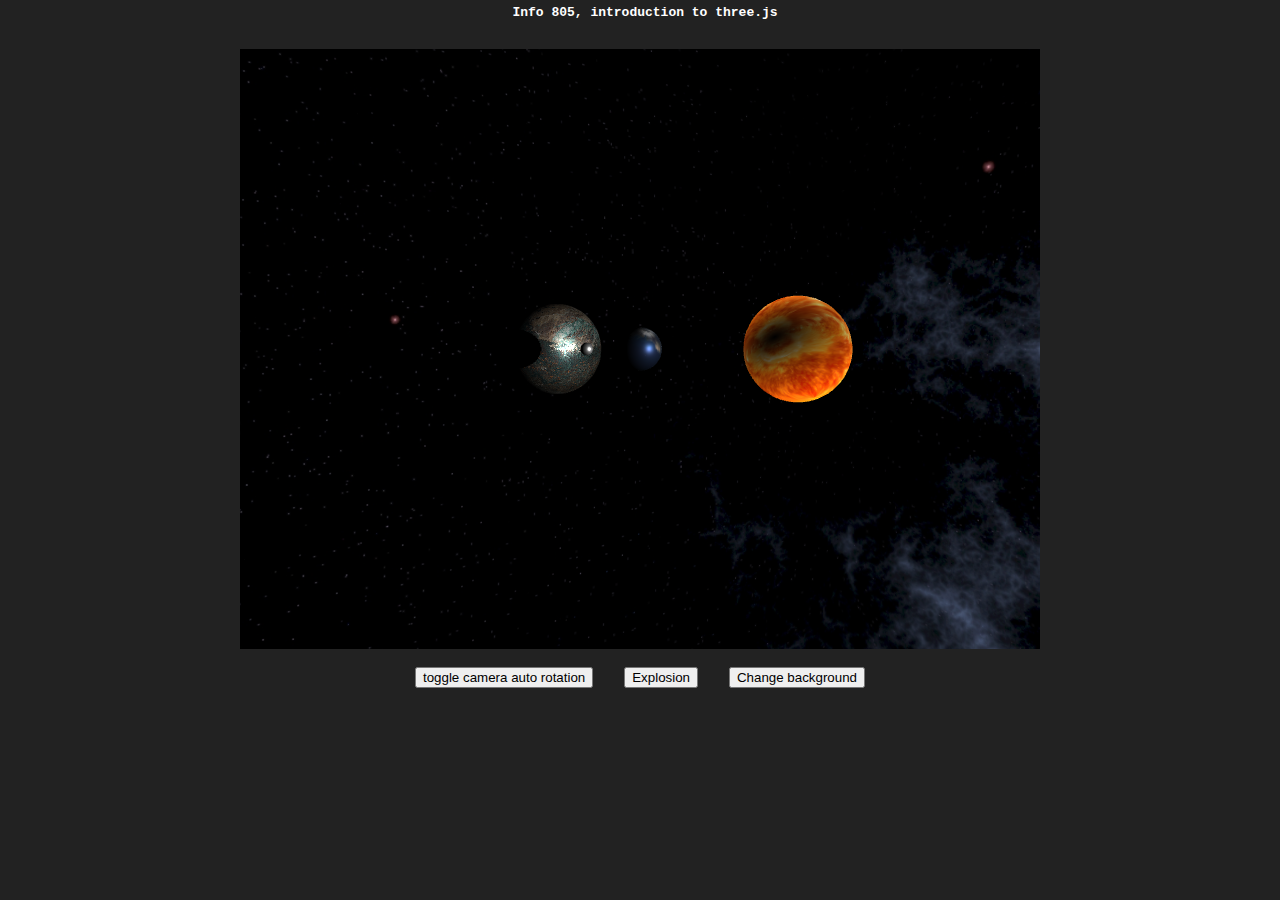
<file: index.html>
<!DOCTYPE html>
<html lang="en">

<head>
    <title>A small introduction to three.js webgl</title>
    <meta charset="utf-8">
    <meta name="viewport" content="width=device-width, user-scalable=no, minimum-scale=1.0, maximum-scale=1.0">
    <link rel="shortcut icon" type="image/x-icon" href="favicon.ico">
    <link rel="stylesheet" href="css/basic.css">

    <script src="three.js"></script>
    <script src="js/Detector.js"></script>
    <script src="js/OrbitControls.js"></script>

    <!-- from : https://threejs.org/examples/#webgl_shader2 -->
    <script id="fragment_shader" type="x-shader/x-fragment">
        uniform float time; uniform sampler2D texture; varying vec2 vUv; void main( void ) { vec2 position = - 1.0 + 2.0 * vUv; float a = atan( position.y, position.x ); float r = sqrt( dot( position, position ) ); vec2 uv; uv.x = cos( a ) / r; uv.y = sin( a
        ) / r; uv /= 10.0; uv += time * 0.05; vec3 color = texture2D( texture, uv ).rgb; gl_FragColor = vec4( color * r * 1.5, 1.0 ); }
    </script>

    <script id="vertexShader" type="x-shader/x-vertex">
        varying vec2 vUv; void main() { vUv = uv; vec4 mvPosition = modelViewMatrix * vec4( position, 1.0 ); gl_Position = projectionMatrix * mvPosition; }
    </script>

    <script type="text/javascript">
        // Checks that your browser supports WebGL.
        if (!Detector.webgl) Detector.addGetWebGLMessage();

        let movementSpeed = 80;
        let totalObjects = 1000;
        let objectSize = 10;
        let sizeRandomness = 4000;

        let dirs = [];
        let parts = [];

        let renderer = null;
        let scene = null;
        let camera = null;
        let light = null;
        let earthMesh = null;
        let moonMesh = null;
        let vertexDisplacement = null;
        let sunMesh = null;
        let uniforms = null; // used for sun shader
        let curTimeRender = Date.now();
        let curTimeAnimate = Date.now();
        let earthGroup = null;
        let moonGroup = null;
        let controls = null;
        let rotateCamera = true;
        let planets = [];
        let numBackground = 1;

        let loadingManager = null;

        // This function is called whenever the document is loaded
        function init() {
            // Get display canvas
            const canvas = document.getElementById("webglcanvas");

            // Create the Three.js renderer and attach it to our canvas
            renderer = new THREE.WebGLRenderer({
                canvas: canvas,
                antialias: true,
                autoClear: false
            });
            // Set the viewport size
            renderer.setSize(canvas.width, canvas.height);
            // Create a new Three.js scene
            scene = new THREE.Scene();
            // Add  a camera so we can view the scene
            camera = new THREE.PerspectiveCamera(45, canvas.width / canvas.height, 1, 4000);

            renderer.shadowMap.enabled = true;
            // rendu coûteux mais plus joli (default: THREE.PCFShadowMap)
            renderer.shadowMap.type = THREE.PCFSoftShadowMap;

            // Add a white point light
            light = new THREE.PointLight(0xffffff, 1.5);

            light.castShadow = true;
            // On peut aussi paramétrer la qualité du calcul
            light.shadow.mapSize.width = 1024;
            light.shadow.mapSize.height = 1024;
            light.shadow.camera.near = 0.5; // default
            light.shadow.camera.far = 50;
            light.shadow.camera.fov = 120;

            // Create a texture-mapped sphere and add it to the scene
            // First, create the texture map
            let mapUrl = "images/earth_atmos_2048.jpg";
            let earthMap = new THREE.TextureLoader(loadingManager).load(mapUrl);
            let moonMap = new THREE.TextureLoader(loadingManager).load("images/moon_1024.jpg");
            let normalMapUrl = "images/earth_normal_2048.jpg";
            let normalMap = new THREE.TextureLoader(loadingManager).load(normalMapUrl);
            let planetMap1 = new THREE.TextureLoader(loadingManager).load("images/planet1.jpg");
            planetMap1.minFilter = THREE.LinearFilter;
            let planetMap2 = new THREE.TextureLoader(loadingManager).load("images/planet2.png");
            planetMap2.minFilter = THREE.LinearFilter;
            let planetMap3 = new THREE.TextureLoader(loadingManager).load("images/planet3.jpg");
            planetMap3.minFilter = THREE.LinearFilter;

            // Now, create a Basic material; pass in the map
            let earthMaterial = new THREE.MeshStandardMaterial({
                map: earthMap,
                normalMap: normalMap
            });
            let moonMaterial = new THREE.MeshStandardMaterial({
                map: moonMap
            });
            let planetMaterial = new THREE.MeshStandardMaterial({
                map: planetMap1
            });
            let planetMateria2 = new THREE.MeshStandardMaterial({
                map: planetMap2
            });
            let planetMateria3 = new THREE.MeshStandardMaterial({
                map: planetMap3
            });

            // we create the sun mat
            uniforms = {
                "time": {
                    value: 1.0
                },
                "texture": {
                    value: new THREE.TextureLoader().load('textures/8k_sun.jpg')
                }
            };
            uniforms["texture"].value.wrapS = uniforms["texture"].value.wrapT = THREE.RepeatWrapping;
            let sunMaterial = new THREE.ShaderMaterial({
                uniforms: uniforms,
                vertexShader: document.getElementById('vertexShader').textContent,
                fragmentShader: document.getElementById('fragment_shader').textContent
            });

            // Create the sphere geometry
            let earthGeometry = new THREE.SphereGeometry(1, 32, 32);
            let sunGeometry = new THREE.SphereBufferGeometry(2, 32, 32);
            let moonGeometry = new THREE.SphereGeometry(0.3, 32, 32);
            let planetGeometry1 = new THREE.SphereGeometry(Math.random() + 2, 32, 32);
            let planetGeometry2 = new THREE.SphereGeometry(Math.random() + 2, 32, 32);
            let planetGeometry3 = new THREE.SphereGeometry(Math.random() + 2, 32, 32);

            // And put the geometry and material together into a mesh
            earthMesh = new THREE.Mesh(earthGeometry, earthMaterial);
            sunMesh = new THREE.Mesh(sunGeometry, sunMaterial);
            moonMesh = new THREE.Mesh(moonGeometry, moonMaterial);
            let planetMesh1 = new THREE.Mesh(planetGeometry1, planetMaterial);
            let planetMesh2 = new THREE.Mesh(planetGeometry2, planetMateria2);
            let planetMesh3 = new THREE.Mesh(planetGeometry3, planetMateria3);

            // specify shadows
            earthMesh.castShadow = true;
            earthMesh.receiveShadow = true;
            moonMesh.castShadow = true;
            moonMesh.receiveShadow = true;
            planetMesh1.castShadow = true;
            planetMesh1.receiveShadow = true;
            planetMesh2.castShadow = true;
            planetMesh2.receiveShadow = true;
            planetMesh3.castShadow = true;
            planetMesh3.receiveShadow = true;

            // Move the mesh back from the camera and tilt it toward the viewer
            earthMesh.position.z = -8;
            earthMesh.position.x = -2;
            earthMesh.rotation.x = Math.PI / 5;
            earthMesh.rotation.y = Math.PI / 5;

            moonMesh.position.z = -3;
            moonMesh.position.x = 0;
            moonMesh.rotation.x = Math.PI / 5;
            moonMesh.rotation.y = Math.PI / 5;

            planetMesh1.position.z = -2;
            planetMesh1.position.x = 0;
            planetMesh1.rotation.x = Math.PI / 5;
            planetMesh1.rotation.y = Math.PI / 5;
            planets.push(planetMesh1);

            planetMesh2.position.z = -48;
            planetMesh2.position.x = 0;
            planetMesh2.rotation.x = Math.PI / 5;
            planetMesh2.rotation.y = Math.PI / 5;
            planets.push(planetMesh2);

            planetMesh3.position.z = -8;
            planetMesh3.position.x = 10;
            planetMesh3.rotation.x = Math.PI / 5;
            planetMesh3.rotation.y = Math.PI / 5;
            planets.push(planetMesh3);

            sunMesh.position.z = -25;
            sunMesh.position.x = 0;
            sunMesh.rotation.x = Math.PI / 5;
            sunMesh.rotation.y = Math.PI / 5;

            // place the light on the sun
            light.position.x = sunMesh.position.x;
            light.position.y = sunMesh.position.y;
            light.position.z = sunMesh.position.z;

            vertexDisplacement = new Float32Array(sunGeometry.attributes.position.count);
            for (let i = 0; i < vertexDisplacement.length; i++) {
                vertexDisplacement[i] = Math.sin(i);
            }
            sunGeometry.addAttribute("vertexDisplacement", new THREE.BufferAttribute(vertexDisplacement, 1));

            // Groups
            moonGroup = new THREE.Group();
            moonGroup.add(moonMesh);
            earthGroup = new THREE.Group();
            earthGroup.add(earthMesh);
            earthGroup.add(moonGroup);

            earthGroup.position.set(sunMesh.position.x, sunMesh.position.y, sunMesh.position.z);
            moonGroup.position.set(earthMesh.position.x, earthMesh.position.y, earthMesh.position.z);
            // init controls
            controls = new THREE.OrbitControls(camera, renderer.domElement);
            controls.addEventListener('change', render); // call this only in static scenes (i.e., if there is no animation loop)
            controls.enableDamping = true; // an animation loop is required when either damping or auto-rotation are enabled
            controls.dampingFactor = 0.25;
            controls.screenSpacePanning = false;
            controls.minDistance = earthMesh.geometry.parameters.radius + 1;
            controls.autoRotate = rotateCamera;
            controls.maxDistance = 50;
            controls.distance = (controls.minDistance + controls.maxDistance) / 2;
            controls.target.setFromMatrixPosition(earthMesh.matrixWorld);

            // Add background
            let path = "images/Space" + numBackground + "/";
            let format = '.jpg';
            let urls = [
                path + 'posx' + format, path + 'negx' + format,
                path + 'posy' + format, path + 'negy' + format,
                path + 'posz' + format, path + 'negz' + format
            ];
            let textureCube = new THREE.CubeTextureLoader().load(urls);
            textureCube.format = THREE.RGBFormat;
            scene.background = textureCube;

            // Finally, add the mesh to our scene
            scene.add(sunMesh);
            scene.add(light);
            scene.add(earthGroup);
            for (let p of planets) {
                scene.add(p);
            }
        }

        function ExplodeAnimation(x, y) {
            let geometry = new THREE.Geometry();

            for (let i = 0; i < totalObjects; i++) {
                let vertex = new THREE.Vector3();
                vertex.x = x;
                vertex.y = y;
                vertex.z = 0;

                geometry.vertices.push(vertex);
                dirs.push({
                    x: (Math.random() * movementSpeed) - (movementSpeed / 2),
                    y: (Math.random() * movementSpeed) - (movementSpeed / 2),
                    z: (Math.random() * movementSpeed) - (movementSpeed / 2)
                });
            }
            let material = new THREE.PointsMaterial({
                size: objectSize,
                color: 0x850606
            });
            let particles = new THREE.Points(geometry, material);

            this.object = particles;
            this.status = true;

            this.xDir = (Math.random() * movementSpeed) - (movementSpeed / 2);
            this.yDir = (Math.random() * movementSpeed) - (movementSpeed / 2);
            this.zDir = (Math.random() * movementSpeed) - (movementSpeed / 2);

            scene.add(this.object);

            this.update = function() {
                if (this.status) {
                    let pCount = totalObjects;
                    while (pCount--) {
                        let particle = this.object.geometry.vertices[pCount];
                        particle.y += dirs[pCount].y;
                        particle.x += dirs[pCount].x;
                        particle.z += dirs[pCount].z;
                    }
                    this.object.geometry.verticesNeedUpdate = true;
                }
            }

        }

        // This function is called regularly to update the canvas webgl.
        function run() {
            // Ask to call again run
            requestAnimationFrame(run);

            // Render the scene
            render();

            // Calls the animate function if objects or camera should move
            animate();
        }

        // This function is called regularly to take care of the rendering.
        function render() {

            let now = Date.now();
            let deltaTime = now - curTimeRender;
            curTimeRender = now;
            uniforms["time"].value += 0.005 * deltaTime;

            sunMesh.rotation.y += 0.001 * deltaTime;
            sunMesh.rotation.x += 0.001 * deltaTime;

            let pCount = parts.length;
            while (pCount--) {
                parts[pCount].update();
            }

            renderer.render(scene, camera);
        }

        // This function is called regularly to update objects.
        function animate() {
            // Computes how time has changed since last display
            let now = Date.now();
            let deltaTime = now - curTimeAnimate;
            curTimeAnimate = now;
            let fracTime = deltaTime / 1000; // in seconds

            let angle = fracTime * Math.PI * 2;
            // Notez que l'axe y est l'axe "vertical" usuellement.
            earthGroup.rotation.y += angle / 365; // la terre tourne en 365 jours
            earthMesh.rotation.y += angle; // et en un jour sur elle-même
            moonGroup.rotation.y += angle / 28; // la lune tourne en 28 jours autour de la terre
            moonMesh.rotation.y += angle / 28; // et en 28 jours aussi sur elle-même pour faire face à la terre

            if (planets.length > 0) planets[0].rotation.y += angle;
            if (planets.length > 1) planets[1].rotation.y += angle / 5;
            if (planets.length > 2) planets[2].rotation.y += angle / 10;


            let earthPosition = new THREE.Vector3();
            earthPosition.setFromMatrixPosition(earthMesh.matrixWorld);
            controls.target = earthPosition;
            controls.update();
        }

        function toggleCameraAutoRotation() {
            rotateCamera = !rotateCamera;
            controls.autoRotate = rotateCamera;
        }

        function changeBackground() {
            numBackground++;
            if (numBackground > 3) numBackground = 1;
            planets = [];
            document.getElementById('buttonExplosion').style.visibility = 'visible';
            init();
        }

        function explosion() {

            if (planets.length != 0) {
                parts.push(new ExplodeAnimation(Math.random() * planets[planets.length - 1].position.x, Math.random() * planets[planets.length - 1].position.y));
                scene.remove(planets[planets.length - 1]);
                planets.pop();
            }
            if (planets.length == 0) document.getElementById('buttonExplosion').style.visibility = 'hidden';
        }

        function initProgressBar() {
            loadingManager = new THREE.LoadingManager();

            let progressBackground = document.getElementById("progressBackground");
            let progressBar = document.getElementById("progressBar");

            loadingManager.onStart = function(url, itemsLoaded, itemsTotal) {
                progressBar.style.width = '0px';
                progressBackground.style.visibility = 'visible ';
            };
            loadingManager.onProgress = function(item, loaded, total) {
                progressBar.style.width = (loaded / total * 100) + '%';
            };
            loadingManager.onLoad = function() {
                progressBackground.style.visibility = 'hidden'; // remove the loader
            };
        }
    </script>
</head>

<body>
    <div id="info">
        Info 805, introduction to three.js
        <div id="progressBackground">
            <div id="progressBar"></div>
        </div>
    </div>
    <canvas id="webglcanvas" style="border: none;background-color:#000000" width="800" height="600"></canvas>
    <br>
    <div id="myButtons">
        <button onclick="toggleCameraAutoRotation()">toggle camera auto rotation</button>
        <button id="buttonExplosion" onclick="explosion()">Explosion</button>
        <button onclick="changeBackground()">Change background</button>
    </div>
    <!-- We run the WebGL code at the end to be sure that the document is loaded.
  -->
    <script>
        initProgressBar();
        init();
        run();
    </script>
</body>

</html>
</file>
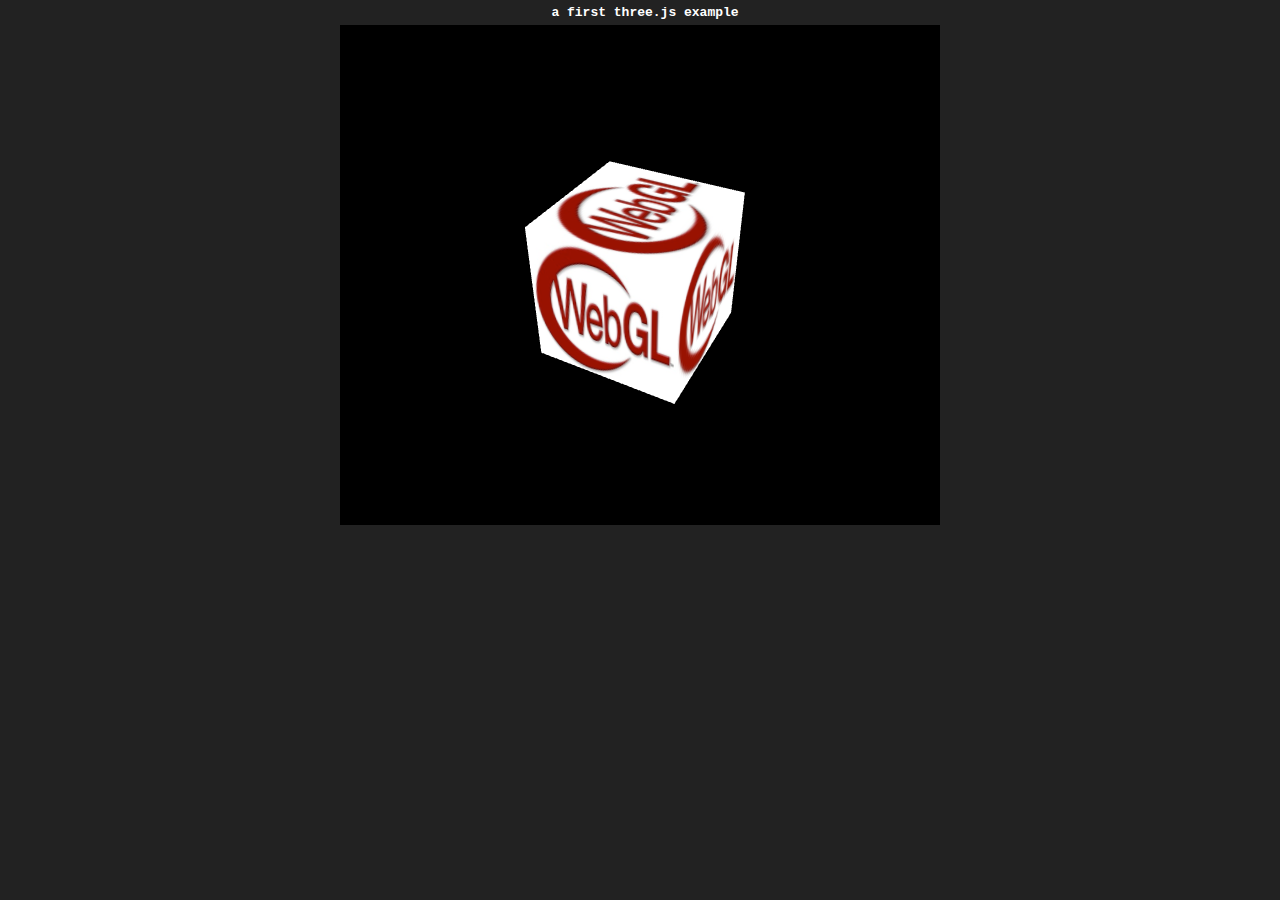
<file: question-1.html>
<!DOCTYPE html>
<html lang="en">
<head>
    <title>A small introduction to three.js webgl [1]</title>
    <meta charset="utf-8">
    <meta name="viewport" content="width=device-width, user-scalable=no, minimum-scale=1.0, maximum-scale=1.0">
    <link rel="stylesheet" href="css/basic.css">

    <script src="three.js"></script>
    <script src="js/Detector.js"></script>
    <script type="text/javascript">

        // Checks that your browser supports WebGL.
        if (!Detector.webgl) Detector.addGetWebGLMessage();

        var renderer = null;
        var scene = null;
        var camera = null;
        var cube = null;
        var curTime = Date.now();

        // This function is called whenever the document is loaded
        function init() {
            // Get display canvas
            var canvas = document.getElementById("webglcanvas");
            console.log(canvas);

            // Create the Three.js renderer and attach it to our canvas
            renderer = new THREE.WebGLRenderer({
                canvas: canvas,
                antialias: true
            });
            // Set the viewport size
            renderer.setSize(canvas.width, canvas.height);
            // Create a new Three.js scene
            scene = new THREE.Scene();
            // Add  a camera so we can view the scene
            camera = new THREE.PerspectiveCamera(45, canvas.width / canvas.height, 1, 4000);

            // Create a texture-mapped cube and add it to the scene
            // First, create the texture map
            var mapUrl = "images/webgl-logo-256.jpg";
            var map = new THREE.TextureLoader().load(mapUrl);

            // Now, create a Basic material; pass in the map
            var material = new THREE.MeshBasicMaterial({map: map});

            // Create the cube geometry
            var geometry = new THREE.BoxGeometry(2, 2, 2);

            // And put the geometry and material together into a mesh
            cube = new THREE.Mesh(geometry, material);

            // Move the mesh back from the camera and tilt it toward the viewer
            cube.position.z = -8;
            cube.rotation.x = Math.PI / 5;
            cube.rotation.y = Math.PI / 5;

            // Finally, add the mesh to our scene
            scene.add(cube);
        }

        // This function is called regularly to update the canvas webgl.
        function run() {
            // Ask to call again run
            requestAnimationFrame(run);

            // Render the scene
            render();

            // Calls the animate function if objects or camera should move
            animate();
        }

        // This function is called regularly to take care of the rendering.
        function render() {
            // Render the scene
            renderer.render(scene, camera);
        }

        // This function is called regularly to update objects.
        function animate() {
            // Computes how time has changed since last display
            var now = Date.now();
            var deltaTime = now - curTime;
            curTime = now;
            var fracTime = deltaTime / 1000; // in seconds
            // Now we can move objects, camera, etc.
            // Example: rotation cube
            var angle = 0.1 * Math.PI * 2 * fracTime; // one turn per 10 second.
            cube.rotation.y += angle;
        }

    </script>
</head>
<body>
<div id="info"> a first three.js example</div>
<canvas id="webglcanvas" style="border: none;background-color:#000000"
        width="600" height="500"></canvas>
<!-- We run the WebGL code at the end to be sure that the document is loaded.
  -->
<script>
    init();
    run();
</script>
</body>
</html>
</file>
<file: css/basic.css>
body {
    background:#222222;
    padding:0;
    margin:0;
    font-weight: bold;
    overflow:hidden;
}

#info {
    /* position: absolute; */
    top: 0px; width: 100%;
    color: #ffffff;
    padding: 5px;
    font-family:Monospace;
    font-size:13px;
    text-align:center;
    z-index:1000;
}

#webglcanvas {
    padding-left: 0;
    padding-right: 0;
    margin-left: auto;
    margin-right: auto;
    display: block;
}

#myButtons {
    display: flex;
    justify-content: space-evenly;
    margin-left: 30%;
    margin-right: 30%;

}

#progressBackground {
    width: 200px;
    height: 20px;
    background: #000;
    border: 2px solid #000;
    padding-left: 0;
    padding-right: 0;
    margin-left: auto;
    margin-right: auto;
    position:relative;
}
#progressBar {
    width: 200px;
    height: 20px;
    background: #353dff;
    border: none;
}

a {
    color: #00ffff;
}
</file>
